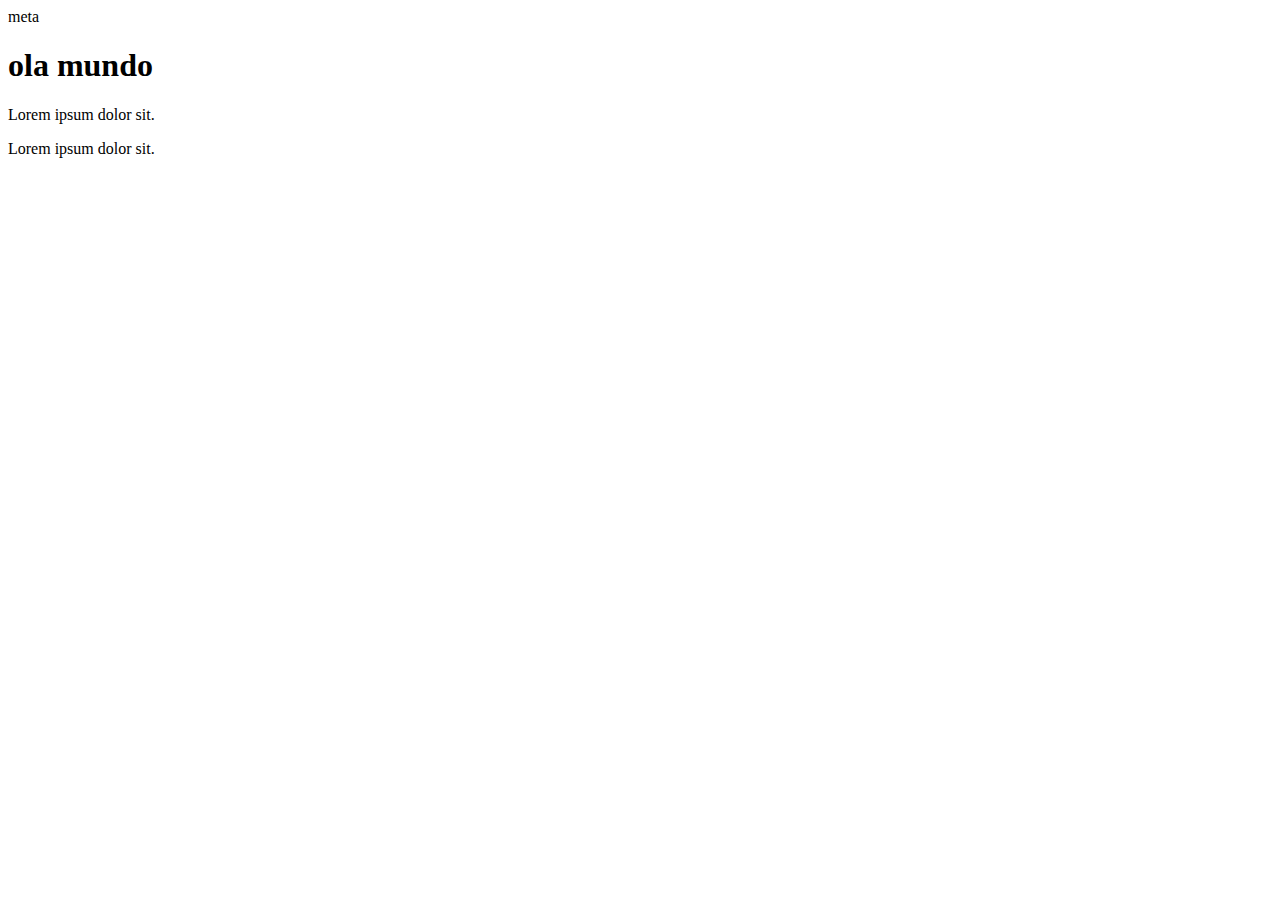
<file: LÓGICA PROGRAMAÇÃO/aula1.html>
<!DOCTYPE html>
<html>
  <head>
    <meta http-equiv="content-type" content="text/html; charset=utf-8" />
    <meta name="viewport" content="width=device-width, initial-scale=1.0">
    <title>code</title>
    meta
  </head>
  <body>
    
    <h1>ola mundo</h1>
    <p>Lorem ipsum dolor sit.</p>
    <div>
      <p>Lorem ipsum dolor sit.
      </p>
    </div>
    <script type="text/javascript" charset="utf-8">
      let nome = "Maria"
    </script>
  </body>
</html>
</file>
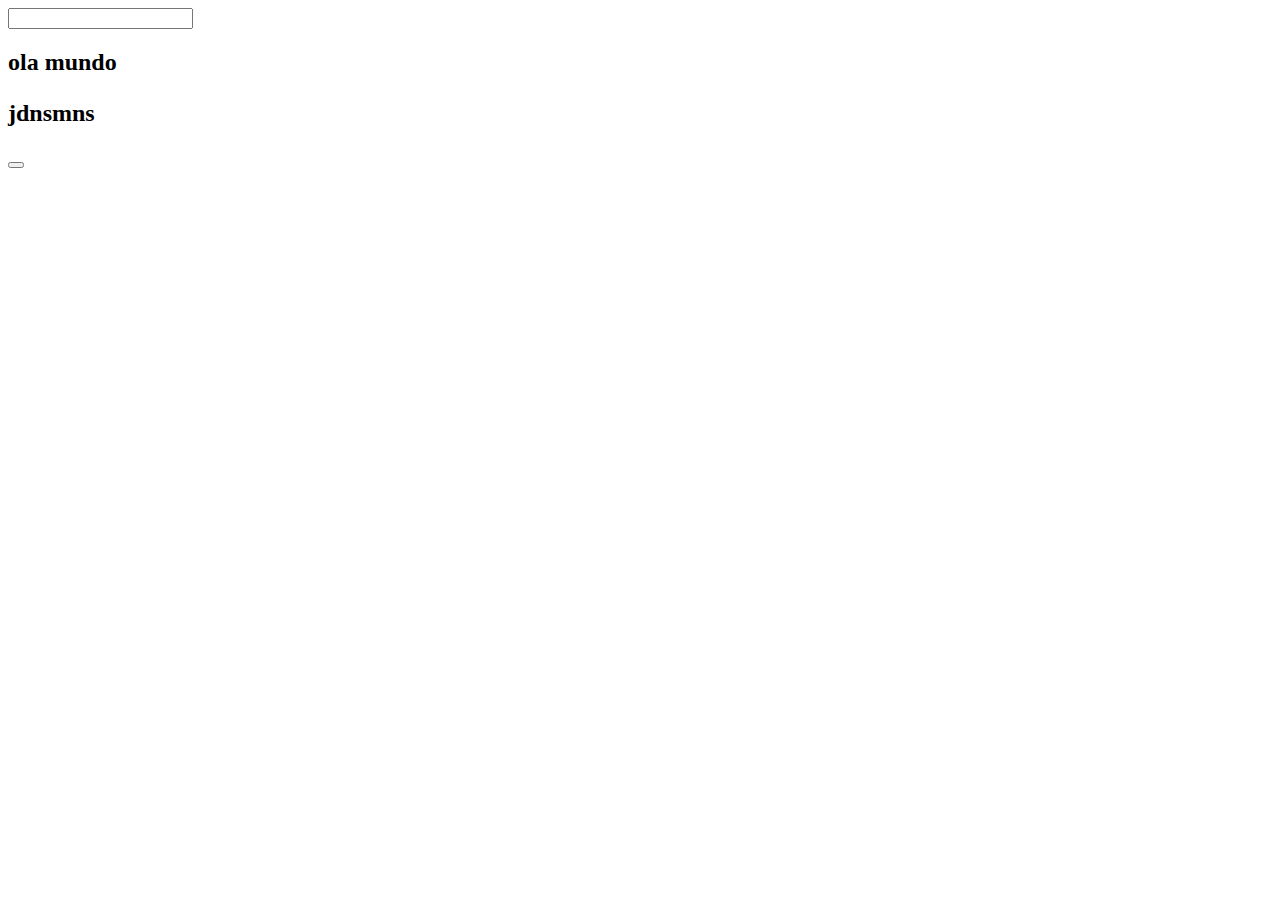
<file: LÓGICA PROGRAMAÇÃO/Texte.html>
<!DOCTYPE html>
<html>
  <head>
    <meta http-equiv="content-type" content="text/html; charset=utf-8" />
    <meta name="viewport" content="width=device-width, initial-scale=1.0">
    <title>texte</title>
  </head>
  <body>
    <form action="form" method="get" accept-charset="utf-8">
      <input type="text/submit/hidden/button/image" id="" value="" />
    </form>
    <h2>
      ola mundo
      <p>jdnsmns</p>
    </h2>
    <button type="submit">
      <script type="text/javascript" charset="utf-8">
        
        let n = "maria"
        
        
      </script>
    </button>
  </body>
</html>
</file>
